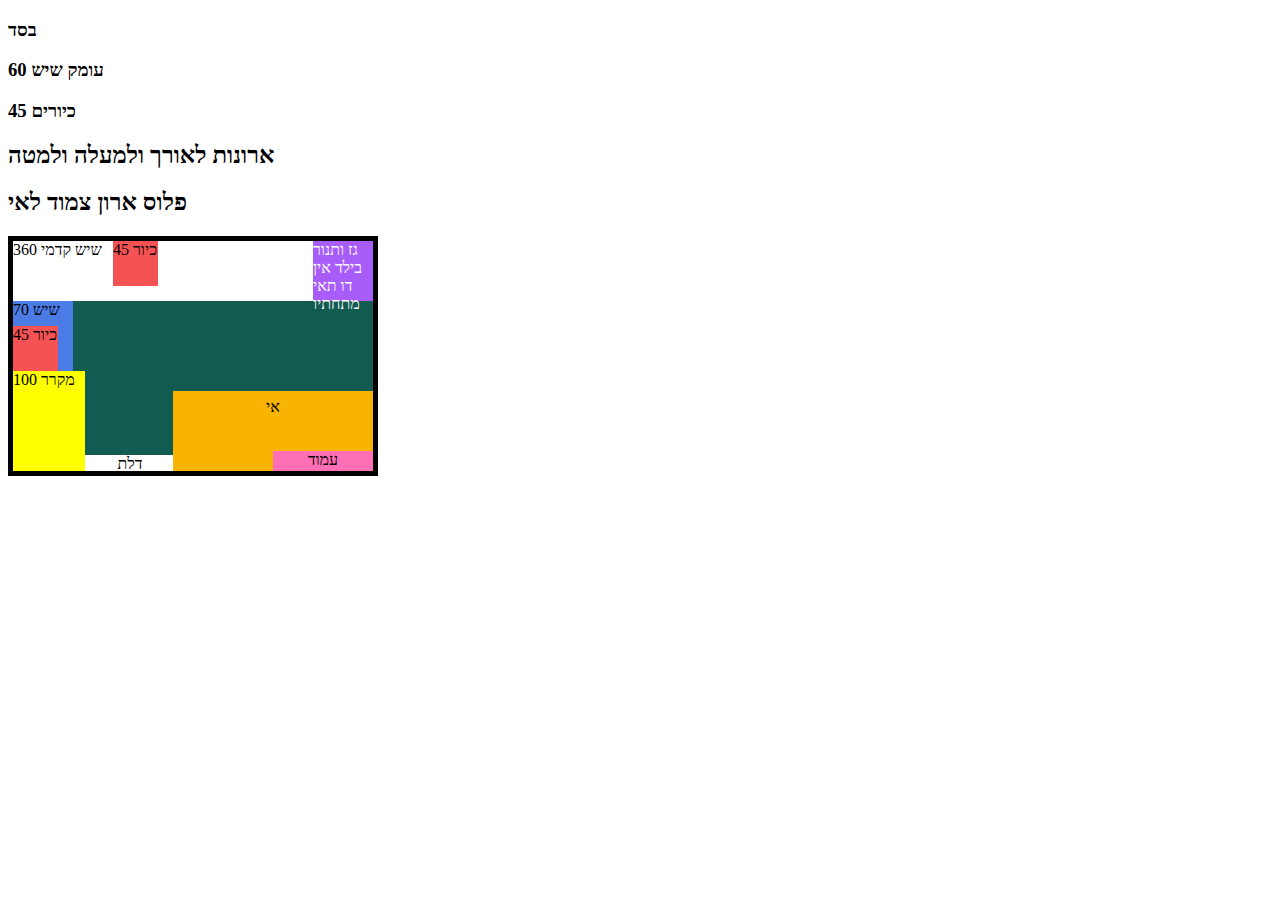
<file: index.html>
<!DOCTYPE html>
<html lang="en" dir="ltr">
  <head>
    <meta charset="utf-8">
    <title>מטבח משפחת רוקח</title>
    <link rel="stylesheet" href="css/styles.css">
  </head>
  <body>
    <h3>בסד</h3>
    <h3>עומק שיש 60</h3>
    <h3>כיורים 45 </h3>
    <h2>ארונות לאורך ולמעלה ולמטה</h2>
    <h2>פלוס ארון צמוד לאי</h2>
    <div class="kitchen">
        <div class="front-wall">שיש קדמי 360</div>
        <div class="left-wall">שיש 70</div>
        <div class="refrigerator"> 100 מקרר</div>
        <div class="door">דלת </div>
        <div class="islnad">אי</div>
        <div class="cabinet">עמוד</div>
        <div class="gas">גז ותנור בילד אין דו תאי מתחתיו</div>

        <div class="sink-milky sink">כיור 45</div>
        <div class="sink-fleshy sink">כיור 45</div>
        </div>
    </div>
  </body>
</html>
</file>
<file: css/styles.css>
.kitchen {
  width: 360px;
  height: 230px;
  background-color: #125B50;
  border: 5px solid;
  position: relative;
}

div {
  background-color: white;
}

.front-wall {
  left: 30px;
  width: 330px;
  height: 60px;
}

.left-wall {
  width: 60px;
  height: 70px;
  background-color: #4B7BE5;
  /* transform: rotate(180deg); */
}

.refrigerator {
  width: 72px;
  height: 100px;
  background-color: yellow;
}

.door {
  width: 90px;
  height: 16px;
  display: inline-block;
  position: absolute;
  top: 214px;
  left: 72px;
  font-size: 16px;
  text-align: center;
}

.islnad {
  width: 200px;
  height: 80px;
  display: inline-block;
  position: absolute;
  top: 150px;
  left: 160px;
  font-size: 16px;
  text-align: center;
  line-height: 2;
  background-color: #F8B400;
}

.cabinet {
  background-color: #FF6FB5;
  width: 100px;
  height: 20px;
  position: absolute;
  left: 260px;
  top: 210px;
  text-align: center;
}

.gas {
  width: 60px;
  height: 60px;
  background-color: #A85CF9;
  position: absolute;
  top: 0;
  left: 300px;
  color: white;
}

.sink {
  background-color: #F55353;
  width: 45px;
  height: 45px;
}

.sink-milky {
  position: absolute;
  bottom: 100px;
}

.sink-fleshy {
  top:0;
  left: 100px;
  position: absolute;

}
</file>
